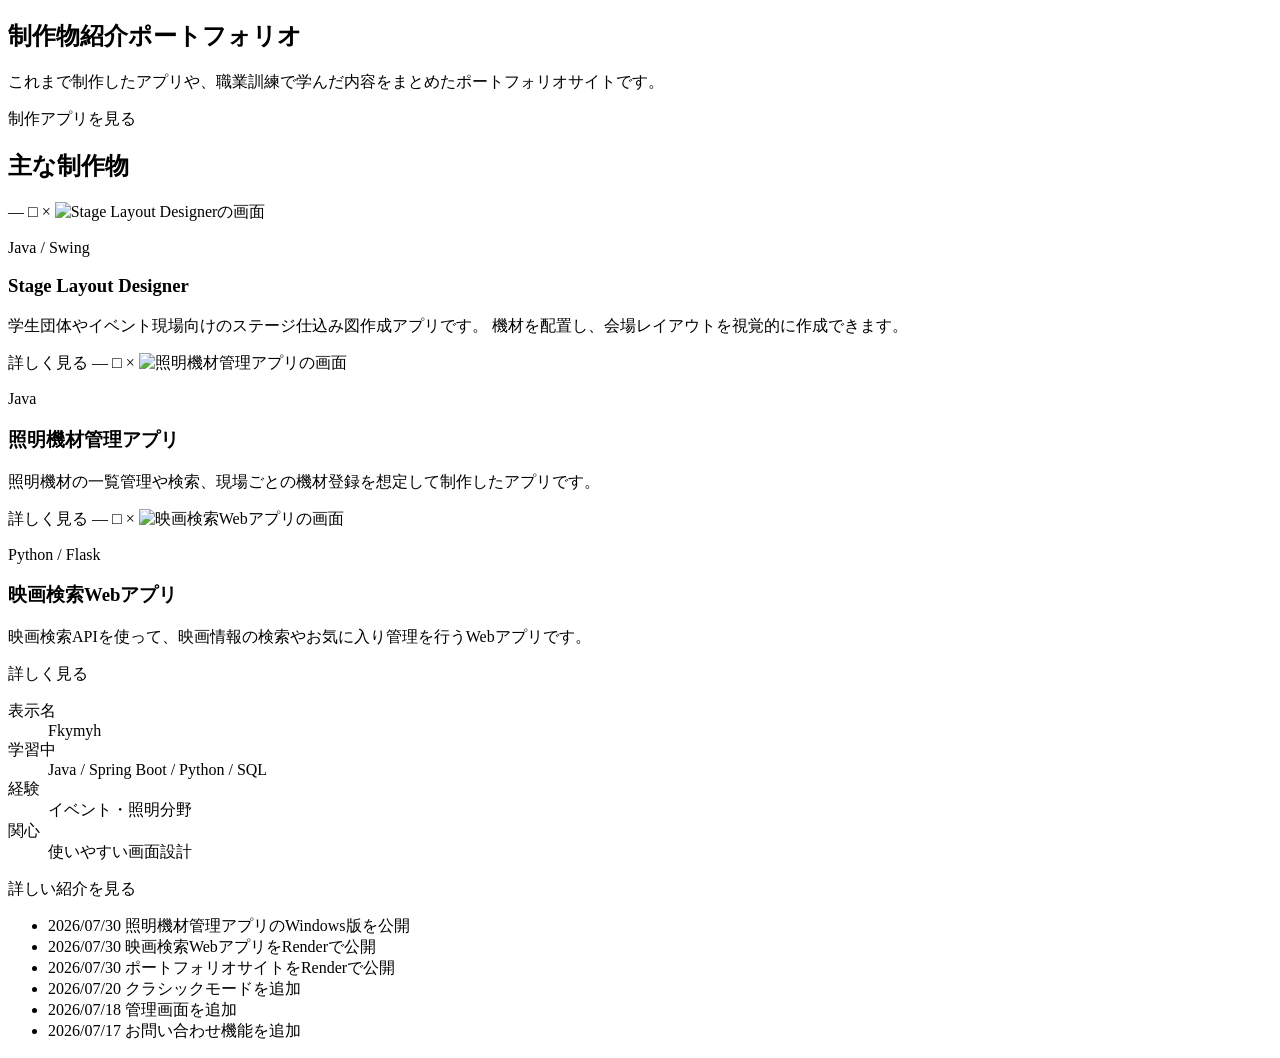
<file: src/main/resources/templates/index.html>
<!DOCTYPE html>
<html xmlns:th="http://www.thymeleaf.org" lang="ja">

<head>
	<meta charset="UTF-8">
	<title th:text="${pageTitle}">制作物紹介ポートフォリオ</title>
	<link rel="stylesheet" th:href="@{/css/style.css}">
	<meta name="viewport" content="width=device-width, initial-scale=1">
</head>

<body>

	<!-- 共通ヘッダー -->
	<header th:replace="~{fragments :: header}"></header>

	<main class="container home-page">

		<nav th:replace="~{fragments :: breadcrumb(${breadcrumbs})}"></nav>

		<!-- サイトの目的を最初に伝える導入エリア -->
		<section class="hero">
			<h1>制作物紹介ポートフォリオ</h1>
			<p>
				これまで制作したアプリや、職業訓練で学んだ内容をまとめたポートフォリオサイトです。
			</p>
			<a class="main-button" th:href="@{/apps}">
				制作アプリを見る
			</a>
		</section>

		<!-- 制作物と、クラシック時に表示する補助情報 -->
		<div class="classic-main-grid">

			<section class="works-section">
				<h2>主な制作物</h2>

				<div class="card-area">

					<a class="card card-link" data-window-title="Stage Layout Designer" th:href="@{/apps/stage-layout}">

						<span class="window-controls" aria-hidden="true">
							<span class="window-control minimize">—</span>
							<span class="window-control maximize">□</span>
							<span class="window-control close">×</span>
						</span>

						<img class="card-image" th:src="@{/images/stage-layout-1.png}" alt="Stage Layout Designerの画面">

						<p class="app-label">Java / Swing</p>
						<h3>Stage Layout Designer</h3>

						<p>
							学生団体やイベント現場向けのステージ仕込み図作成アプリです。
							機材を配置し、会場レイアウトを視覚的に作成できます。
						</p>

						<span class="card-button">詳しく見る</span>
					</a>

					<a class="card card-link" data-window-title="照明機材管理アプリ" th:href="@{/apps/lighting-management}">

						<span class="window-controls" aria-hidden="true">
							<span class="window-control minimize">—</span>
							<span class="window-control maximize">□</span>
							<span class="window-control close">×</span>
						</span>

						<img class="card-image" th:src="@{/images/lighting-management-1.png}" alt="照明機材管理アプリの画面">

						<p class="app-label">Java</p>
						<h3>照明機材管理アプリ</h3>

						<p>
							照明機材の一覧管理や検索、現場ごとの機材登録を想定して制作したアプリです。
						</p>

						<span class="card-button">詳しく見る</span>
					</a>

					<a class="card card-link" data-window-title="映画検索Webアプリ" th:href="@{/apps/movie-manager}">

						<span class="window-controls" aria-hidden="true">
							<span class="window-control minimize">—</span>
							<span class="window-control maximize">□</span>
							<span class="window-control close">×</span>
						</span>

						<img class="card-image" th:src="@{/images/movie-manager-1.png}" alt="映画検索Webアプリの画面">

						<p class="app-label">Python / Flask</p>
						<h3>映画検索Webアプリ</h3>

						<p>
							映画検索APIを使って、映画情報の検索やお気に入り管理を行うWebアプリです。
						</p>

						<span class="card-button">詳しく見る</span>
					</a>

				</div>
			</section>

			<aside class="classic-sidebar" aria-label="プロフィールと更新情報">

				<section class="classic-panel" data-panel-title="プロフィール">
					<dl class="classic-profile">
						<div>
							<dt>表示名</dt>
							<dd>Fkymyh</dd>
						</div>
						<div>
							<dt>学習中</dt>
							<dd>Java / Spring Boot / Python / SQL</dd>
						</div>
						<div>
							<dt>経験</dt>
							<dd>イベント・照明分野</dd>
						</div>
						<div>
							<dt>関心</dt>
							<dd>使いやすい画面設計</dd>
						</div>
					</dl>

					<a class="classic-panel-link" th:href="@{/about}">
						詳しい紹介を見る
					</a>
				</section>

				<section class="classic-panel" data-panel-title="更新情報">
					<ul class="classic-updates">

						<li>
							<time datetime="2026-07-30">
								2026/07/30
							</time>
							照明機材管理アプリのWindows版を公開
						</li>

						<li>
							<time datetime="2026-07-30">
								2026/07/30
							</time>
							映画検索WebアプリをRenderで公開
						</li>

						<li>
							<time datetime="2026-07-30">
								2026/07/30
							</time>
							ポートフォリオサイトをRenderで公開
						</li>

						<li>
							<time datetime="2026-07-20">
								2026/07/20
							</time>
							クラシックモードを追加
						</li>
						<li>
							<time datetime="2026-07-18">
								2026/07/18
							</time>
							管理画面を追加
						</li>
						<li>
							<time datetime="2026/07/17">
								2026/07/17
							</time>
							お問い合わせ機能を追加
						</li>
					</ul>
				</section>
			</aside>
		</div>


	</main>
	<footer th:replace="~{fragments :: footer}"></footer>
</body>

</html>
</file>
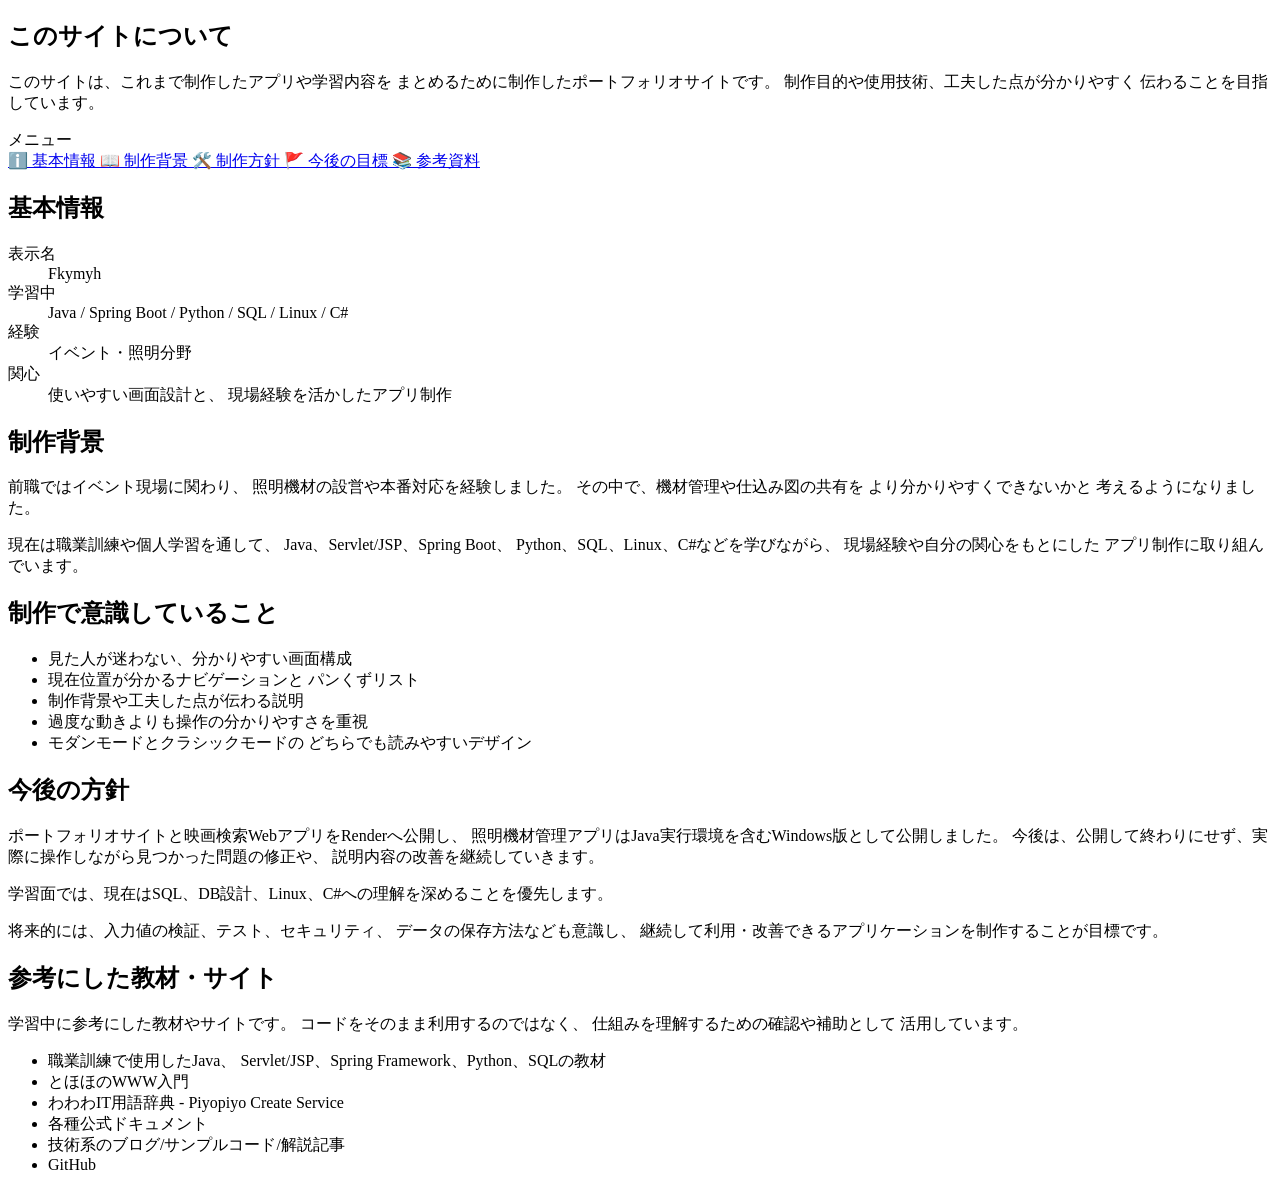
<file: src/main/resources/templates/about.html>
<!DOCTYPE html>
<html xmlns:th="http://www.thymeleaf.org" lang="ja">

<head>
	<meta charset="UTF-8">

	<title th:text="${pageTitle}">
		このサイトについて
	</title>

	<link rel="stylesheet" th:href="@{/css/style.css}">

	<meta name="viewport" content="width=device-width, initial-scale=1">
</head>

<body>

	<!-- サイトの制作背景と制作者の学習方針を紹介します。 -->
	<header th:replace="~{fragments :: header}"></header>

	<main class="container about-page">

		<nav th:replace="~{fragments :: breadcrumb(${breadcrumbs})}"></nav>

		<section class="page-heading about-heading">
			<h1>このサイトについて</h1>

			<p>
				このサイトは、これまで制作したアプリや学習内容を
				まとめるために制作したポートフォリオサイトです。
				制作目的や使用技術、工夫した点が分かりやすく
				伝わることを目指しています。
			</p>
		</section>

		<!-- ページ内メニューと説明本文の2カラム構成 -->
		<div class="about-layout">

			<aside class="about-menu" aria-label="このサイトについての目次">

				<div class="about-menu-title">
					メニュー
				</div>

				<nav class="about-menu-nav" aria-label="ページ内メニュー">

					<a href="#profile" class="active">
						<span aria-hidden="true">ℹ️</span>
						基本情報
					</a>

					<a href="#background">
						<span aria-hidden="true">📖</span>
						制作背景
					</a>

					<a href="#policy">
						<span aria-hidden="true">🛠️</span>
						制作方針
					</a>

					<a href="#future">
						<span aria-hidden="true">🚩</span>
						今後の目標
					</a>

					<a href="#references">
						<span aria-hidden="true">📚</span>
						参考資料
					</a>

				</nav>
			</aside>

			<div class="about-content">

				<section class="content-section" id="profile">

					<h2>基本情報</h2>

					<dl class="about-profile-list">
						<div>
							<dt>表示名</dt>
							<dd>Fkymyh</dd>
						</div>

						<div>
							<dt>学習中</dt>
							<dd>
								Java / Spring Boot / Python / SQL / Linux / C#
							</dd>
						</div>

						<div>
							<dt>経験</dt>
							<dd>
								イベント・照明分野
							</dd>
						</div>

						<div>
							<dt>関心</dt>
							<dd>
								使いやすい画面設計と、
								現場経験を活かしたアプリ制作
							</dd>
						</div>
					</dl>
				</section>

				<section class="content-section" id="background">

					<h2>制作背景</h2>

					<p>
						前職ではイベント現場に関わり、
						照明機材の設営や本番対応を経験しました。
						その中で、機材管理や仕込み図の共有を
						より分かりやすくできないかと
						考えるようになりました。
					</p>

					<p>
						現在は職業訓練や個人学習を通して、
						Java、Servlet/JSP、Spring Boot、
						Python、SQL、Linux、C#などを学びながら、
						現場経験や自分の関心をもとにした
						アプリ制作に取り組んでいます。
					</p>
				</section>

				<section class="content-section" id="policy">

					<h2>制作で意識していること</h2>

					<ul>
						<li>
							見た人が迷わない、分かりやすい画面構成
						</li>
						<li>
							現在位置が分かるナビゲーションと
							パンくずリスト
						</li>
						<li>
							制作背景や工夫した点が伝わる説明
						</li>
						<li>
							過度な動きよりも操作の分かりやすさを重視
						</li>
						<li>
							モダンモードとクラシックモードの
							どちらでも読みやすいデザイン
						</li>
					</ul>
				</section>

				<section class="content-section" id="future">

					<h2>今後の方針</h2>

					<p>
						ポートフォリオサイトと映画検索WebアプリをRenderへ公開し、
						照明機材管理アプリはJava実行環境を含むWindows版として公開しました。
						今後は、公開して終わりにせず、実際に操作しながら見つかった問題の修正や、
						説明内容の改善を継続していきます。
					</p>

					<p>
						学習面では、現在はSQL、DB設計、Linux、C#への理解を深めることを優先します。
					</p>

					<p>
						将来的には、入力値の検証、テスト、セキュリティ、
						データの保存方法なども意識し、
						継続して利用・改善できるアプリケーションを制作することが目標です。
					</p>
				</section>

				<section class="content-section" id="references">

					<h2>参考にした教材・サイト</h2>

					<p>
						学習中に参考にした教材やサイトです。
						コードをそのまま利用するのではなく、
						仕組みを理解するための確認や補助として
						活用しています。
					</p>

					<ul>
						<li>
							職業訓練で使用したJava、
							Servlet/JSP、Spring Framework、Python、SQLの教材
						</li>
						<li>とほほのWWW入門</li>
						<li>わわわIT用語辞典 - Piyopiyo Create Service</li>
						<li>各種公式ドキュメント</li>
						<li>技術系のブログ/サンプルコード/解説記事</li>
						<li>GitHub</li>
					</ul>
				</section>

			</div>

		</div>

	</main>

	<footer th:replace="~{fragments :: footer}"></footer>

</body>

</html>
</file>
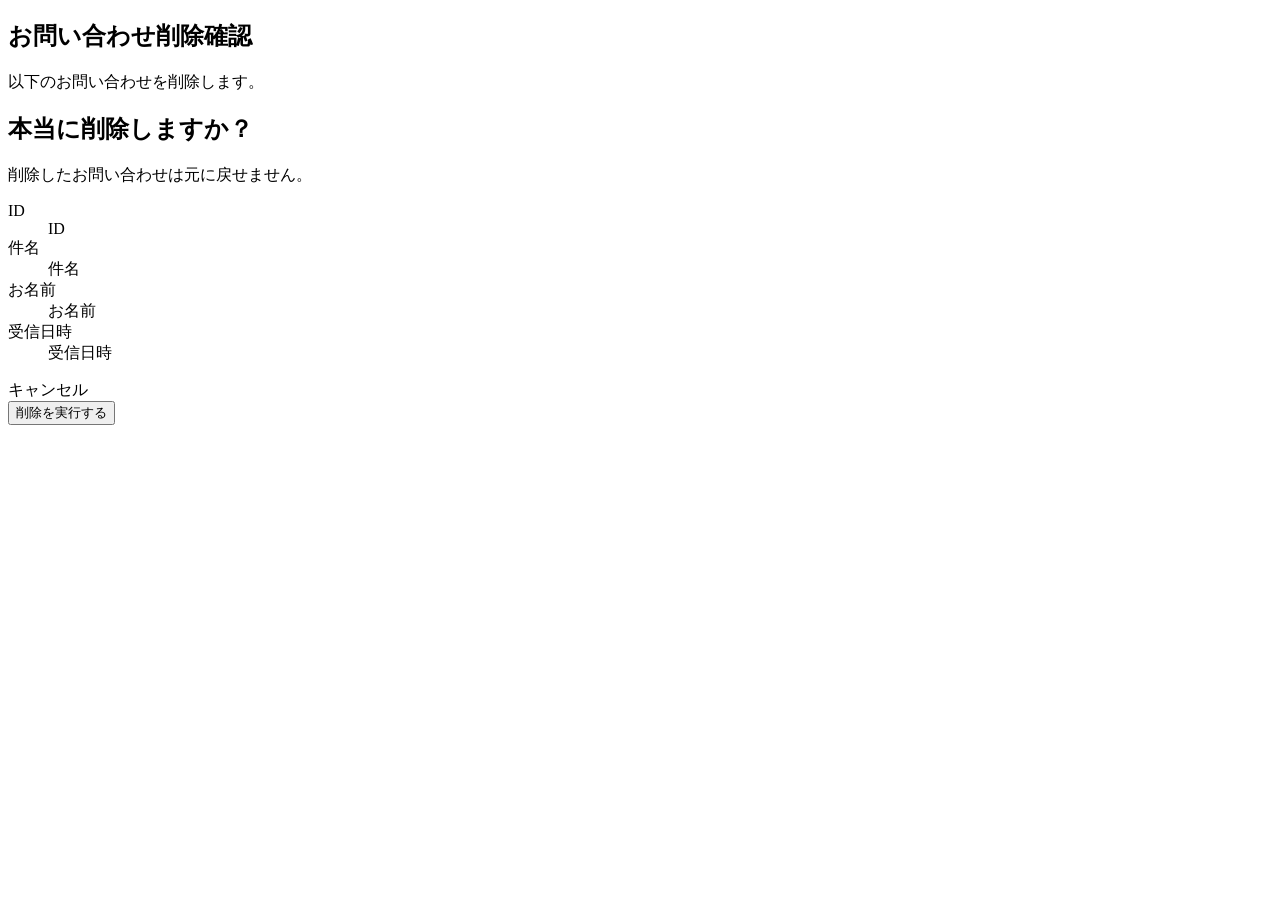
<file: src/main/resources/templates/admin-message-delete.html>
<!DOCTYPE html>
<html xmlns:th="http://www.thymeleaf.org" lang="ja">

<head>
	<meta charset="UTF-8">
	<meta name="viewport"
		  content="width=device-width, initial-scale=1">

	<title th:text="${pageTitle}">
		お問い合わせ削除確認
	</title>

	<link rel="stylesheet"
		  th:href="@{/css/style.css}">
</head>

<body>

	<!-- 誤操作を防ぐため、削除対象を確認してからPOSTで削除します。 -->
	<header th:replace="~{fragments :: header}"></header>

	<main class="container">

		<section class="page-heading">
			<h1>お問い合わせ削除確認</h1>
			<p>
				以下のお問い合わせを削除します。
			</p>
		</section>

		<section class="content-section delete-confirmation">

			<div class="warning-box">
				<h2>本当に削除しますか？</h2>
				<p>
					削除したお問い合わせは元に戻せません。
				</p>
			</div>

			<dl class="message-detail-list">
				<div>
					<dt>ID</dt>
					<dd th:text="${contactMessage.id}">
						ID
					</dd>
				</div>

				<div>
					<dt>件名</dt>
					<dd th:text="${contactMessage.subject}">
						件名
					</dd>
				</div>

				<div>
					<dt>お名前</dt>
					<dd th:text="${contactMessage.name}">
						お名前
					</dd>
				</div>

				<div>
					<dt>受信日時</dt>
					<dd th:text="${contactMessage.createdAt}">
						受信日時
					</dd>
				</div>
			</dl>

			<div class="message-actions">
				<a class="sub-button"
				   th:href="@{/admin/messages/{id}(
					   id=${contactMessage.id}
				   )}">
					キャンセル
				</a>

				<form th:action="@{/admin/messages/{id}/delete(
						  id=${contactMessage.id}
					  )}"
					  method="post">

					<button class="danger-button"
							type="submit">
						削除を実行する
					</button>
				</form>
			</div>

		</section>

	</main>

	<footer th:replace="~{fragments :: footer}"></footer>

</body>
</html>
</file>
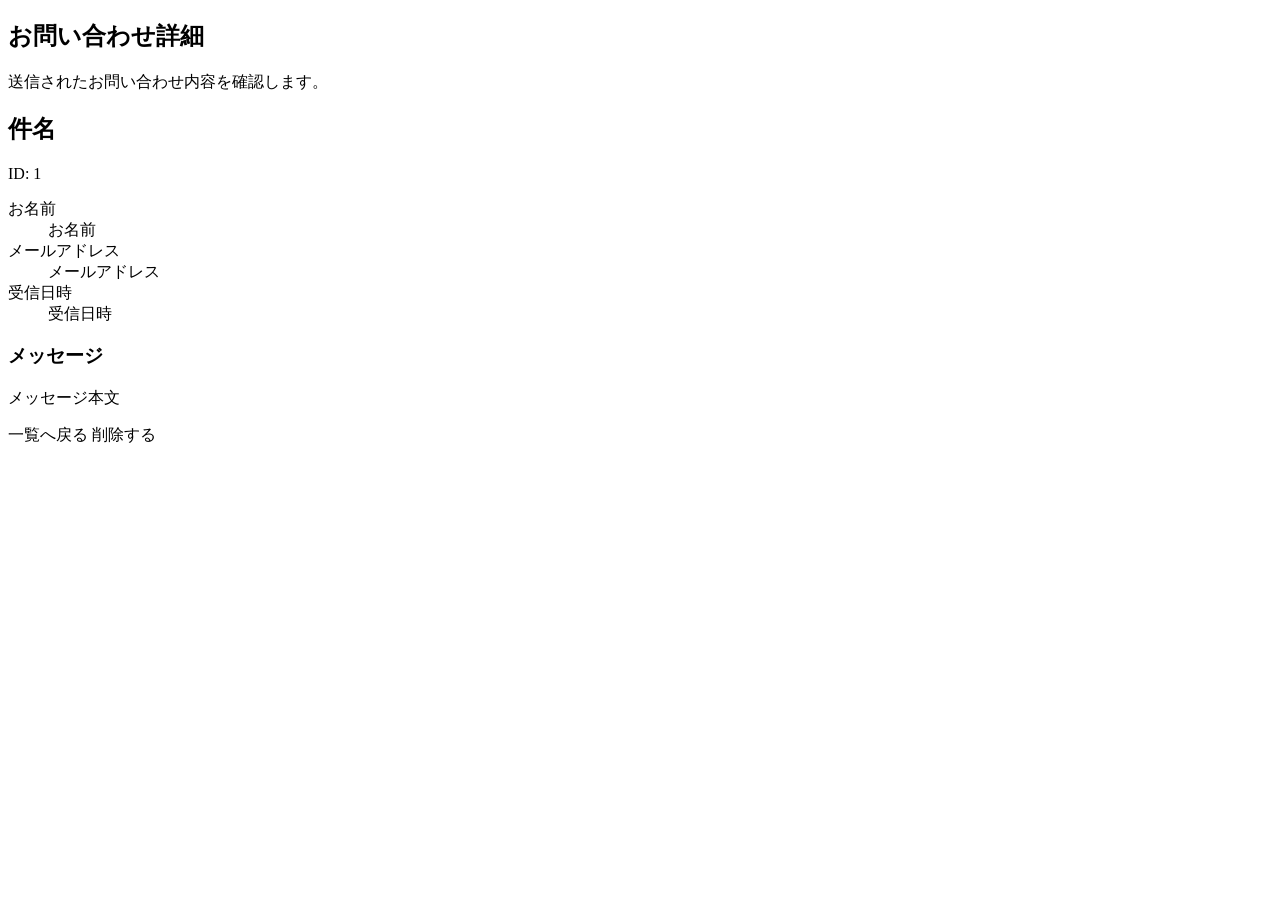
<file: src/main/resources/templates/admin-message-detail.html>
<!DOCTYPE html>
<html xmlns:th="http://www.thymeleaf.org" lang="ja">

<head>
	<meta charset="UTF-8">
	<meta name="viewport" content="width=device-width, initial-scale=1">

	<title th:text="${pageTitle}">
		お問い合わせ詳細
	</title>

	<link rel="stylesheet" th:href="@{/css/style.css}">
</head>

<body>

	<!-- 一覧で選択したお問い合わせの全文を表示します。 -->
	<header th:replace="~{fragments :: header}"></header>

	<main class="container">

		<section class="page-heading">
			<h1>お問い合わせ詳細</h1>
			<p>
				送信されたお問い合わせ内容を確認します。
			</p>
		</section>

		<section class="content-section">

			<div class="detail-heading">
				<h2 th:text="${contactMessage.subject}">
					件名
				</h2>

				<span class="message-id">
					ID:
					<span th:text="${contactMessage.id}">
						1
					</span>
				</span>
			</div>

			<dl class="message-detail-list">
				<div>
					<dt>お名前</dt>
					<dd th:text="${contactMessage.name}">
						お名前
					</dd>
				</div>

				<div>
					<dt>メールアドレス</dt>
					<dd>
						<a th:href="'mailto:' + ${contactMessage.email}" th:text="${contactMessage.email}">
							メールアドレス
						</a>
					</dd>
				</div>

				<div>
					<dt>受信日時</dt>
					<dd th:text="${contactMessage.createdAt}">
						受信日時
					</dd>
				</div>
			</dl>

			<div class="message-full-text">
				<h3>メッセージ</h3>

				<p th:text="${contactMessage.message}">
					メッセージ本文
				</p>
			</div>

			<div class="message-actions">
				<a class="main-button" th:href="@{/admin/messages}">
					一覧へ戻る
				</a>

				<a class="danger-button" th:href="@{/admin/messages/{id}/delete(
				id=${contactMessage.id}
				)}">
					削除する
				</a>
			</div>
		</section>
	</main>

	<footer th:replace="~{fragments :: footer}"></footer>

</body>

</html>
</file>
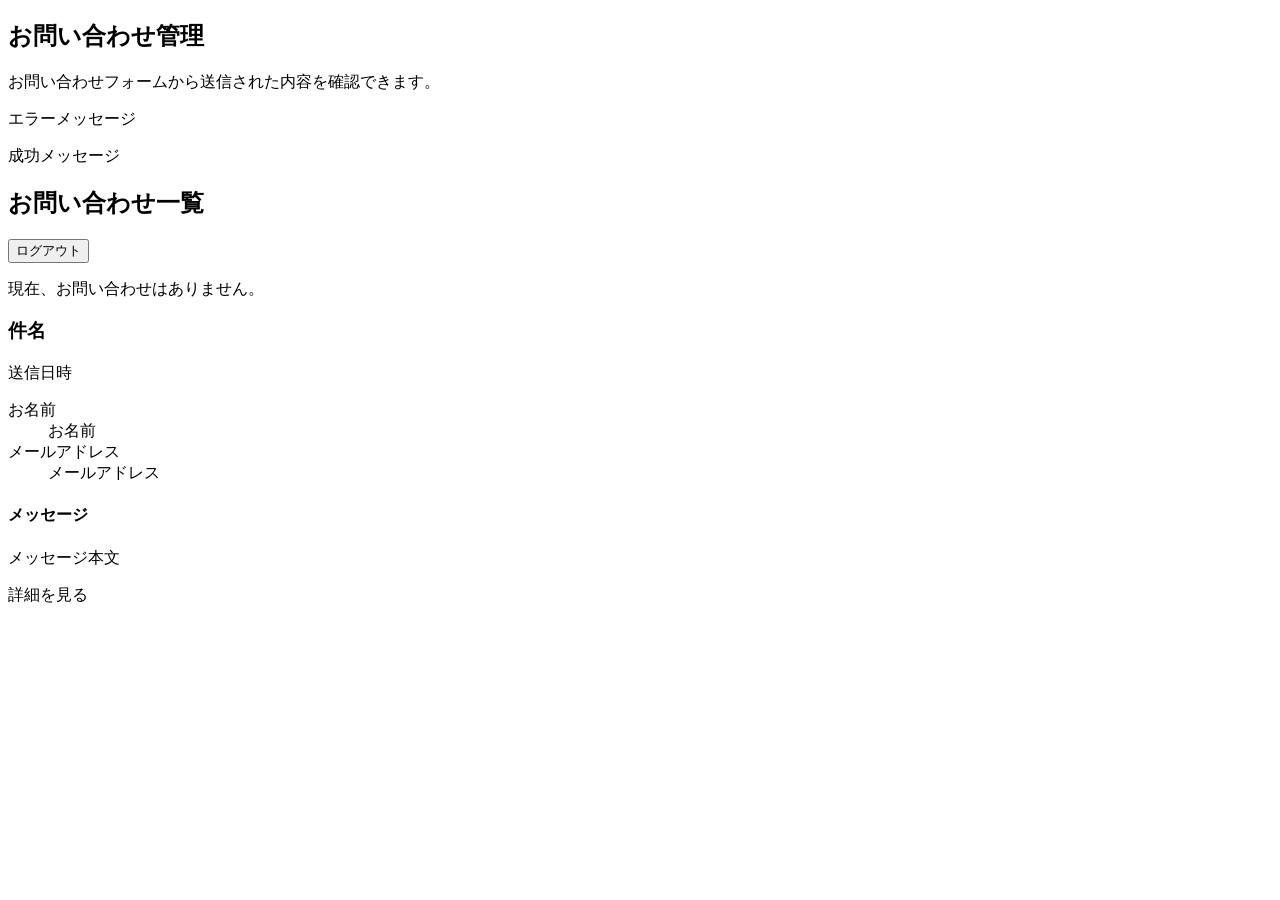
<file: src/main/resources/templates/admin-messages.html>
<!DOCTYPE html>
<html xmlns:th="http://www.thymeleaf.org" lang="ja">

<head>
	<meta charset="UTF-8">
	<meta name="viewport" content="width=device-width, initial-scale=1">
	<title th:text="${pageTitle}">お問い合わせ管理</title>
	<link rel="stylesheet" th:href="@{/css/style.css}">
</head>

<body>

	<!-- 認証済み管理者だけが閲覧できるお問い合わせ一覧です。 -->
	<header th:replace="~{fragments :: header}"></header>

	<main class="container">

		<section class="page-heading">
			<h1>お問い合わせ管理</h1>
			<p>
				お問い合わせフォームから送信された内容を確認できます。
			</p>
		</section>

		<p class="admin-alert" th:if="${errorMessage != null}" th:text="${errorMessage}">
			エラーメッセージ
		</p>
		
		<p class="admin-success" th:if="${successMessage != null}" th:text="${successMessage}">
			成功メッセージ
		</p>

		<!-- DBから受け取ったお問い合わせを新しい順に表示します。 -->
		<section class="content-section">

			<div class="admin-heading">
				<h2>お問い合わせ一覧</h2>

				<form th:action="@{/logout}" method="post">
					<button class="sub-button logout-button" type="submit">
						ログアウト
					</button>
				</form>
			</div>

			<p th:if="${#lists.isEmpty(contactMessages)}" class="empty-message">
				現在、お問い合わせはありません。
			</p>

			<div class="message-list" th:unless="${#lists.isEmpty(contactMessages)}">

				<article class="message-card" th:each="item : ${contactMessages}">

					<div class="message-card-header">
						<h3 th:text="${item.subject}">
							件名
						</h3>

						<time th:text="${item.createdAt}">
							送信日時
						</time>
					</div>

					<dl class="message-details">
						<div>
							<dt>お名前</dt>
							<dd th:text="${item.name}">
								お名前
							</dd>
						</div>

						<div>
							<dt>メールアドレス</dt>
							<dd th:text="${item.email}">
								メールアドレス
							</dd>
						</div>
					</dl>

					<div class="message-body">
						<h4>メッセージ</h4>

						<p th:text="${#strings.abbreviate(
								item.message,
								100
							)}">
							メッセージ本文
						</p>
					</div>

					<div class="message-actions">
						<a class="main-button" th:href="@{/admin/messages/{id}(
							   id=${item.id}
						   )}">
							詳細を見る
						</a>
					</div>

				</article>

			</div>

		</section>

	</main>

	<footer th:replace="~{fragments :: footer}"></footer>

</body>

</html>
</file>
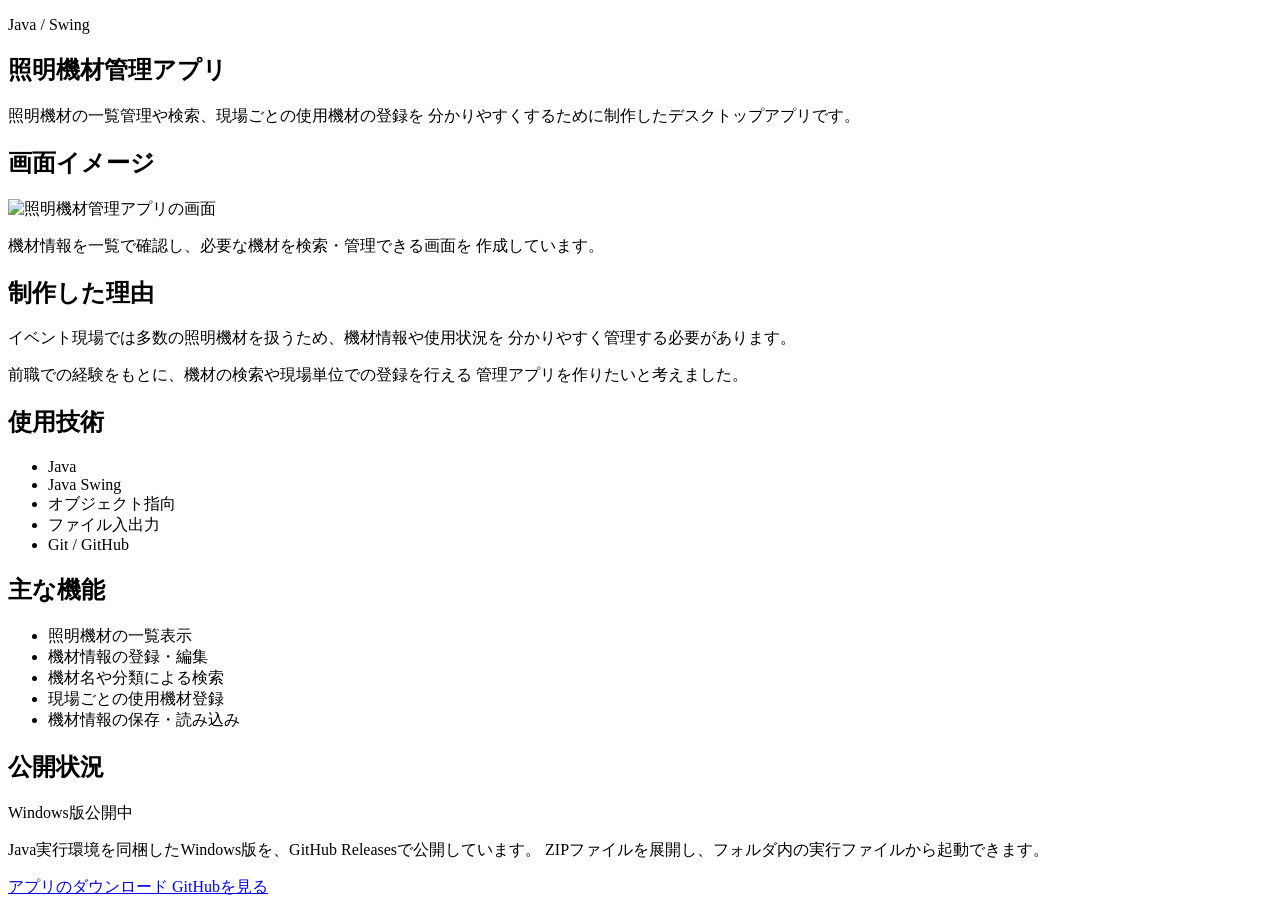
<file: src/main/resources/templates/app-lighting-management.html>
<!DOCTYPE html>
<html xmlns:th="http://www.thymeleaf.org" lang="ja">

<head>
	<meta charset="UTF-8">
	<meta name="viewport" content="width=device-width, initial-scale=1">
	<title th:text="${pageTitle}">
		照明機材管理アプリ
	</title>
	<link rel="stylesheet" th:href="@{/css/style.css}">
</head>

<body>

	<!-- 照明機材管理アプリの背景、機能、技術、公開状況を紹介します。 -->
	<header th:replace="~{fragments :: header}"></header>

	<main class="container detail-page">

		<nav th:replace="~{fragments :: breadcrumb(${breadcrumbs})}"></nav>

		<section class="page-heading detail-app-heading">
			<p class="app-label">Java / Swing</p>
			<h1>照明機材管理アプリ</h1>
			<p>
				照明機材の一覧管理や検索、現場ごとの使用機材の登録を
				分かりやすくするために制作したデスクトップアプリです。
			</p>
		</section>

		<!-- スクリーンショットと制作概要 -->
		<div class="detail-overview-grid">

			<section class="content-section detail-screen-section">
				<h2>画面イメージ</h2>

				<img class="detail-image" th:src="@{/images/lighting-management-1.png}" alt="照明機材管理アプリの画面">

				<p>
					機材情報を一覧で確認し、必要な機材を検索・管理できる画面を
					作成しています。
				</p>
			</section>

			<div class="detail-summary-column">

				<section class="content-section">
					<h2>制作した理由</h2>
					<p>
						イベント現場では多数の照明機材を扱うため、機材情報や使用状況を
						分かりやすく管理する必要があります。
					</p>
					<p>
						前職での経験をもとに、機材の検索や現場単位での登録を行える
						管理アプリを作りたいと考えました。
					</p>
				</section>



				<section class="content-section">
					<h2>使用技術</h2>
					<ul>
						<li>Java</li>
						<li>Java Swing</li>
						<li>オブジェクト指向</li>
						<li>ファイル入出力</li>
						<li>Git / GitHub</li>
					</ul>
				</section>
			</div>
		</div>
		<!-- 主な機能とGitHubへの導線 -->
		<div class="detail-info-grid">
			<section class="content-section">
				<h2>主な機能</h2>
				<ul>
					<li>照明機材の一覧表示</li>
					<li>機材情報の登録・編集</li>
					<li>機材名や分類による検索</li>
					<li>現場ごとの使用機材登録</li>
					<li>機材情報の保存・読み込み</li>
				</ul>
			</section>

			<section class="content-section">
				<h2>公開状況</h2>
				<p class="status-badge">Windows版公開中</p>
				<p>
					Java実行環境を同梱したWindows版を、GitHub Releasesで公開しています。
					ZIPファイルを展開し、フォルダ内の実行ファイルから起動できます。
				</p>

				<a class="sub-button" href="https://github.com/Fkymyh/LightingManagementGUI/releases/latest"
					target="_blank" rel="noopener noreferrer">
					アプリのダウンロード
				</a>

				<a class="main-button" href="https://github.com/Fkymyh/LightingManagementGUI" target="_blank"
					rel="noopener noreferrer">
					GitHubを見る
				</a>

			</section>
		</div>

	</main>

	<footer th:replace="~{fragments :: footer}"></footer>

</body>

</html>
</file>
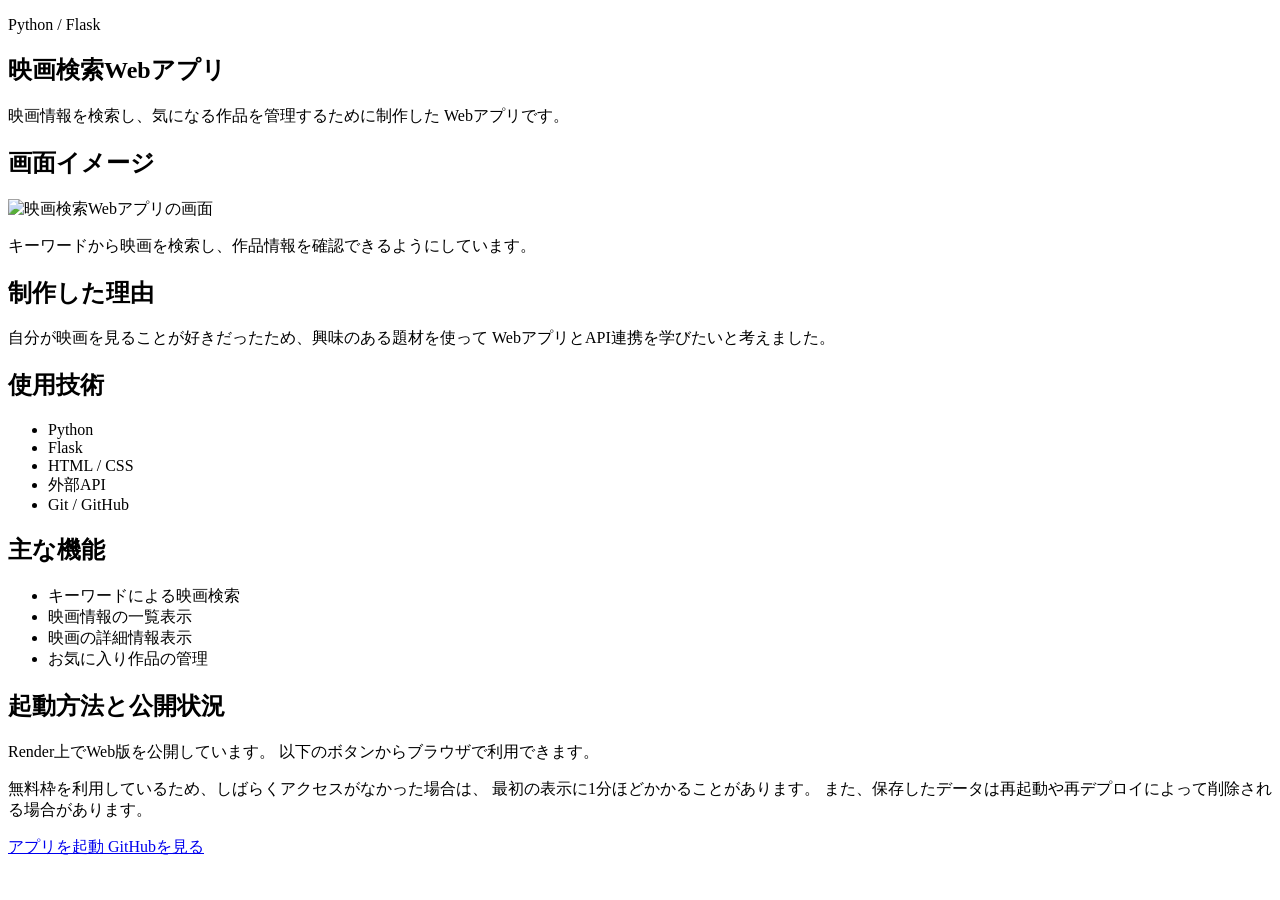
<file: src/main/resources/templates/app-movie-manager.html>
<!DOCTYPE html>
<html xmlns:th="http://www.thymeleaf.org" lang="ja">

<head>
	<meta charset="UTF-8">
	<meta name="viewport" content="width=device-width, initial-scale=1">
	<title th:text="${pageTitle}">
		映画検索Webアプリ
	</title>
	<link rel="stylesheet" th:href="@{/css/style.css}">
</head>

<body>

	<!-- 映画検索Webアプリの背景、機能、技術、起動方法を紹介します。 -->
	<header th:replace="~{fragments :: header}"></header>

	<main class="container detail-page">

		<nav th:replace="~{fragments :: breadcrumb(${breadcrumbs})}"></nav>

		<section class="page-heading detail-app-heading">
			<p class="app-label">Python / Flask</p>
			<h1>映画検索Webアプリ</h1>
			<p>
				映画情報を検索し、気になる作品を管理するために制作した
				Webアプリです。
			</p>
		</section>

		<!-- スクリーンショットと制作概要 -->
		<div class="detail-overview-grid">

			<section class="content-section detail-screen-section">
				<h2>画面イメージ</h2>

				<img class="detail-image" th:src="@{/images/movie-manager-1.png}" alt="映画検索Webアプリの画面">

				<p>
					キーワードから映画を検索し、作品情報を確認できるようにしています。
				</p>
			</section>

			<div class="detail-summary-column">

				<section class="content-section">
					<h2>制作した理由</h2>
					<p>
						自分が映画を見ることが好きだったため、興味のある題材を使って
						WebアプリとAPI連携を学びたいと考えました。
					</p>
				</section>



				<section class="content-section">
					<h2>使用技術</h2>
					<ul>
						<li>Python</li>
						<li>Flask</li>
						<li>HTML / CSS</li>
						<li>外部API</li>
						<li>Git / GitHub</li>
					</ul>
				</section>

			</div>
		</div>

		<!-- 主な機能とGitHubへの導線 -->
		<div class="detail-info-grid">

			<section class="content-section">
				<h2>主な機能</h2>
				<ul>
					<li>キーワードによる映画検索</li>
					<li>映画情報の一覧表示</li>
					<li>映画の詳細情報表示</li>
					<li>お気に入り作品の管理</li>
				</ul>
			</section>

			<section class="content-section">
				<h2>起動方法と公開状況</h2>
				<p>
					Render上でWeb版を公開しています。
					以下のボタンからブラウザで利用できます。
				</p>

				<p>
					無料枠を利用しているため、しばらくアクセスがなかった場合は、
					最初の表示に1分ほどかかることがあります。
					また、保存したデータは再起動や再デプロイによって削除される場合があります。
				</p>

				<a class="main-button" href="https://movie-manager-kv0u.onrender.com/" target="_blank" rel="noopener noreferrer">
					アプリを起動
				</a>

				<a class="main-button" href="https://github.com/Fkymyh/movie-manager" target="_blank"
					rel="noopener noreferrer">
					GitHubを見る
				</a>
			</section>

		</div>

	</main>

	<footer th:replace="~{fragments :: footer}"></footer>

</body>

</html>
</file>
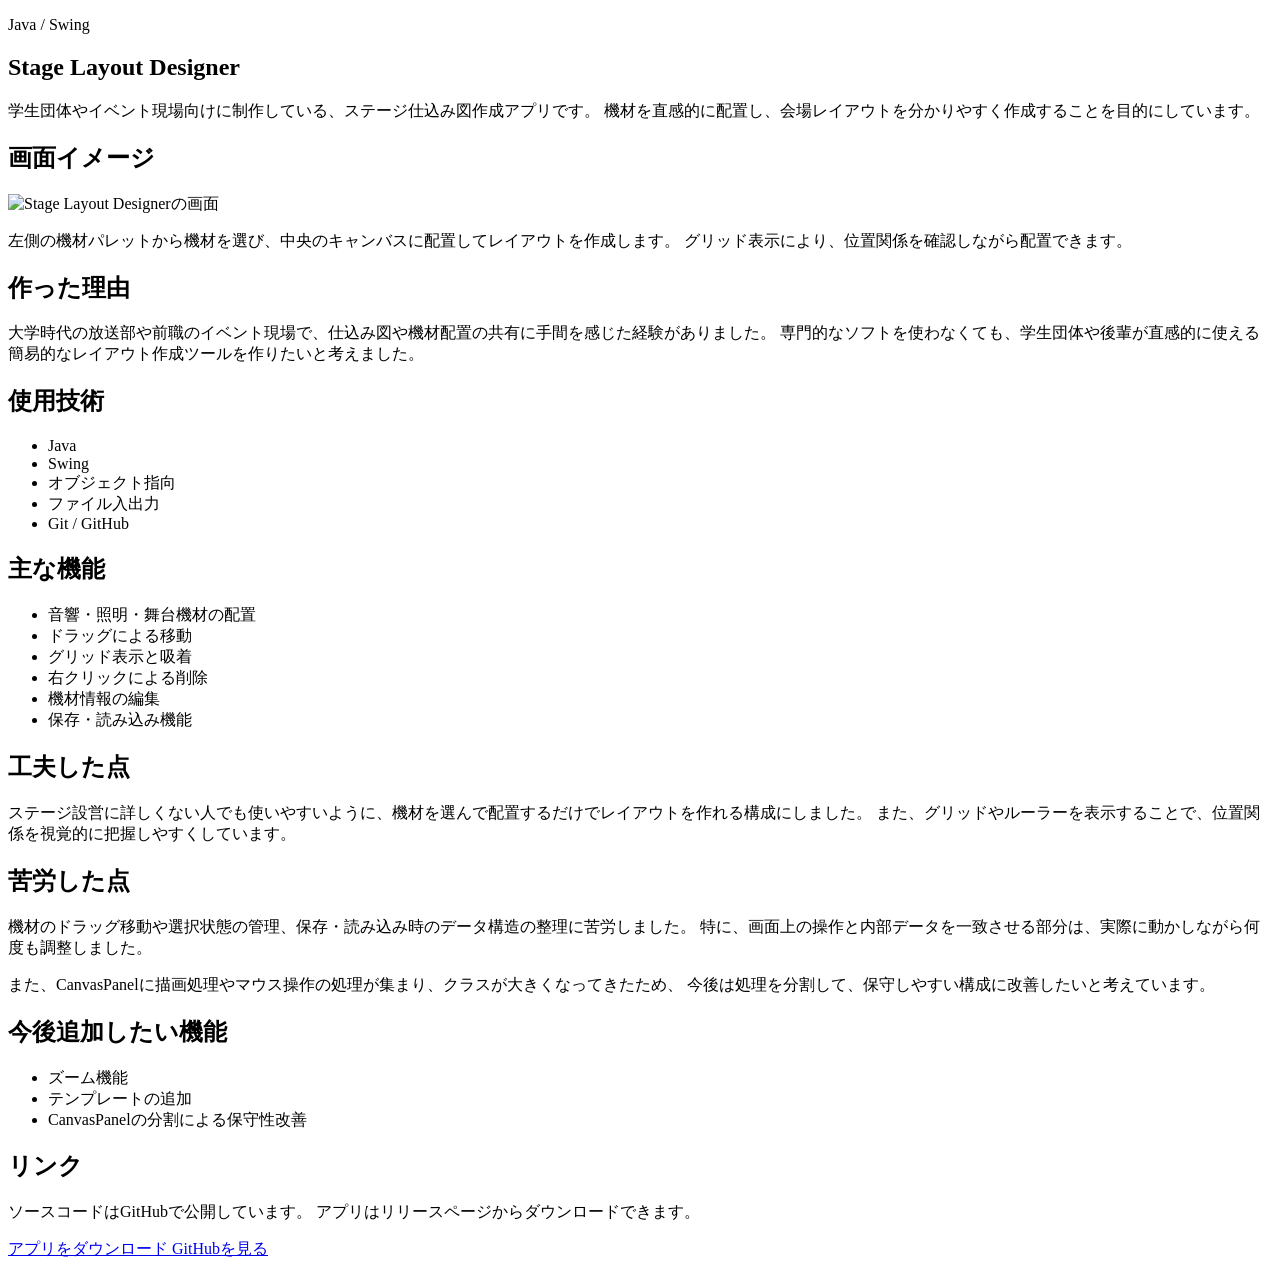
<file: src/main/resources/templates/app-stage-layout.html>
<!DOCTYPE html>
<html xmlns:th="http://www.thymeleaf.org" lang="ja">

<head>
	<meta charset="UTF-8">
	<title th:text="${pageTitle}">Stage Layout Designer</title>
	<link rel="stylesheet" th:href="@{/css/style.css}">
	<meta name="viewport" content="width=device-width, initial-scale=1">
</head>

<body>

	<!-- Stage Layout Designerの背景、機能、技術、公開先を紹介します。 -->
	<header th:replace="~{fragments :: header}"></header>

	<main class="container detail-page">

		<nav th:replace="~{fragments :: breadcrumb(${breadcrumbs})}"></nav>

		<section class="page-heading detail-app-heading">
			<p class="app-label">Java / Swing</p>
			<h1>Stage Layout Designer</h1>
			<p>
				学生団体やイベント現場向けに制作している、ステージ仕込み図作成アプリです。
				機材を直感的に配置し、会場レイアウトを分かりやすく作成することを目的にしています。
			</p>
		</section>

		<!-- スクリーンショットと概要を並べる上段 -->
		<div class="detail-overview-grid">

			<section class="content-section detail-screen-section">
				<h2>画面イメージ</h2>
				<img class="detail-image" th:src="@{/images/stage-layout-1.png}" alt="Stage Layout Designerの画面">
				<p>
					左側の機材パレットから機材を選び、中央のキャンバスに配置してレイアウトを作成します。
					グリッド表示により、位置関係を確認しながら配置できます。
				</p>
			</section>

			<div class="detail-summary-column">

				<section class="content-section">
					<h2>作った理由</h2>
					<p>
						大学時代の放送部や前職のイベント現場で、仕込み図や機材配置の共有に手間を感じた経験がありました。
						専門的なソフトを使わなくても、学生団体や後輩が直感的に使える簡易的なレイアウト作成ツールを作りたいと考えました。
					</p>
				</section>



				<section class="content-section">
					<h2>使用技術</h2>
					<ul>
						<li>Java</li>
						<li>Swing</li>
						<li>オブジェクト指向</li>
						<li>ファイル入出力</li>
						<li>Git / GitHub</li>
					</ul>
				</section>

			</div>
		</div>



		<!-- 機能、工夫、課題、今後の予定をまとめる下段 -->
		<div class="detail-info-grid">

			<section class="content-section">
				<h2>主な機能</h2>
				<ul>
					<li>音響・照明・舞台機材の配置</li>
					<li>ドラッグによる移動</li>
					<li>グリッド表示と吸着</li>
					<li>右クリックによる削除</li>
					<li>機材情報の編集</li>
					<li>保存・読み込み機能</li>
				</ul>
			</section>

			<section class="content-section">
				<h2>工夫した点</h2>
				<p>
					ステージ設営に詳しくない人でも使いやすいように、機材を選んで配置するだけでレイアウトを作れる構成にしました。
					また、グリッドやルーラーを表示することで、位置関係を視覚的に把握しやすくしています。
				</p>
			</section>

			<section class="content-section">
				<h2>苦労した点</h2>
				<p>
					機材のドラッグ移動や選択状態の管理、保存・読み込み時のデータ構造の整理に苦労しました。
					特に、画面上の操作と内部データを一致させる部分は、実際に動かしながら何度も調整しました。
				</p>
				<p>
					また、CanvasPanelに描画処理やマウス操作の処理が集まり、クラスが大きくなってきたため、
					今後は処理を分割して、保守しやすい構成に改善したいと考えています。
				</p>
			</section>

			<section class="content-section">
				<h2>今後追加したい機能</h2>
				<ul>
					<li>ズーム機能</li>
					<li>テンプレートの追加</li>
					<li>CanvasPanelの分割による保守性改善</li>
				</ul>
			</section>

			<section class="content-section detail-links">
				<h2>リンク</h2>
				<p>
					ソースコードはGitHubで公開しています。
					アプリはリリースページからダウンロードできます。
				</p>


				<a class="sub-button" href="https://github.com/Fkymyh/StageLayout-Designer/releases/latest"
					target="_blank" rel="noopener noreferrer">
					アプリをダウンロード
				</a>
				<a class="main-button" href="https://github.com/Fkymyh/StageLayout-Designer" target="_blank"
					rel="noopener noreferrer">
					GitHubを見る
				</a>

			</section>
	</main>
	<footer th:replace="~{fragments :: footer}"></footer>
</body>

</html>
</file>
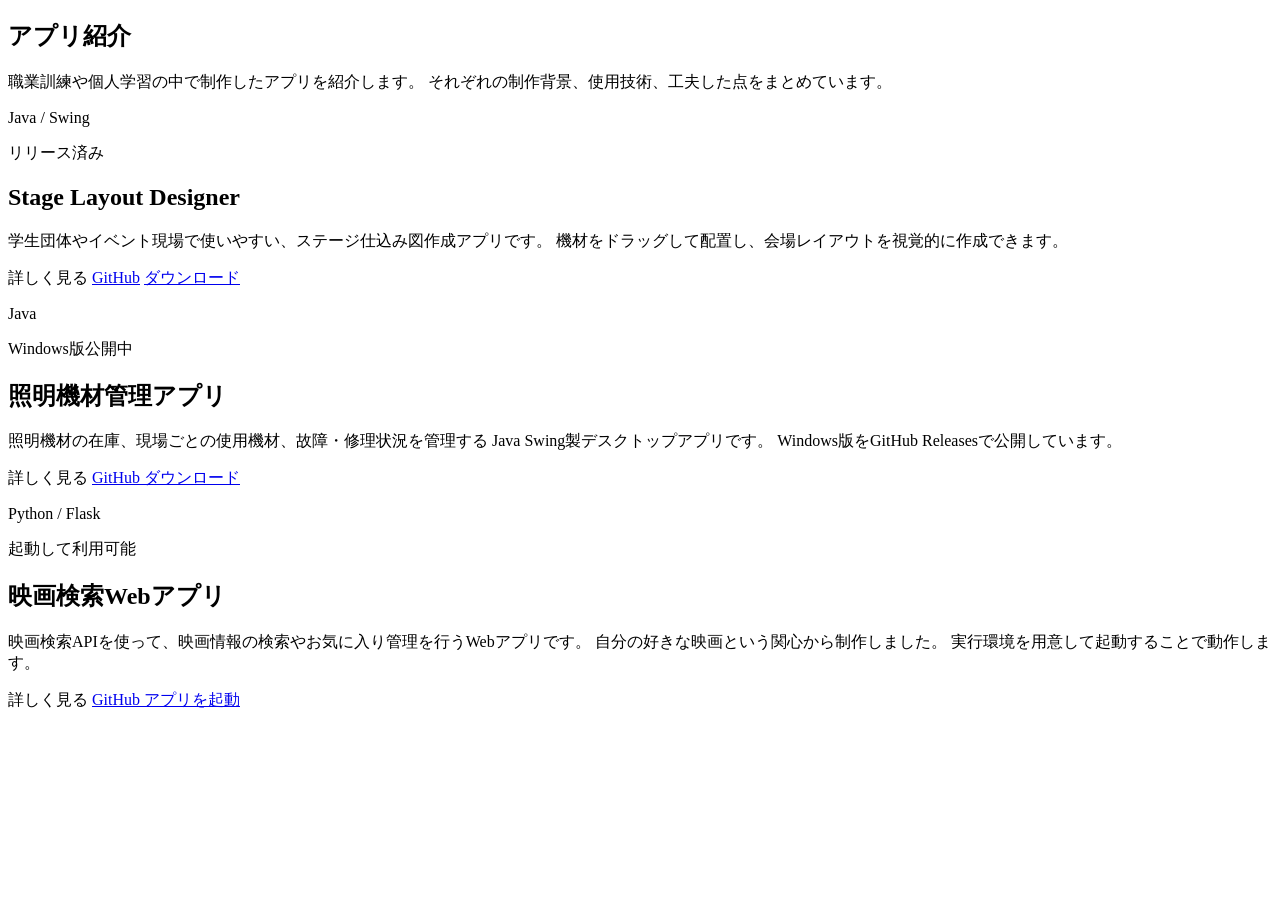
<file: src/main/resources/templates/apps.html>
<!DOCTYPE html>
<html xmlns:th="http://www.thymeleaf.org" lang="ja">

<head>
	<meta charset="UTF-8">
	<meta name="viewport" content="width=device-width, initial-scale=1">
	<title th:text="${pageTitle}">アプリ紹介</title>
	<link rel="stylesheet" th:href="@{/css/style.css}">
</head>

<body>

	<!-- 制作物の概要と公開状況を一覧で表示します。 -->
	<header th:replace="~{fragments :: header}"></header>

	<main class="container">

		<nav th:replace="~{fragments :: breadcrumb(${breadcrumbs})}"></nav>

		<section class="page-heading">
			<h1>アプリ紹介</h1>
			<p>
				職業訓練や個人学習の中で制作したアプリを紹介します。
				それぞれの制作背景、使用技術、工夫した点をまとめています。
			</p>
		</section>

		<!-- 各アプリの詳細ページ・GitHub・配布ページへの導線 -->
		<section class="app-list">

			<div class="app-card" id="stage-layout">
				<div class="app-card-text">
					<p class="app-label">Java / Swing</p>
					<p class="status-badge">リリース済み</p>
					<h2>Stage Layout Designer</h2>
					<p>
						学生団体やイベント現場で使いやすい、ステージ仕込み図作成アプリです。
						機材をドラッグして配置し、会場レイアウトを視覚的に作成できます。
					</p>
					<a class="main-button" th:href="@{/apps/stage-layout}">詳しく見る</a>
					<a class="sub-button" href="https://github.com/Fkymyh/StageLayout-Designer" target="_blank"
						rel="noopener noreferrer">GitHub</a>
					<a class="sub-button" href="https://github.com/Fkymyh/StageLayout-Designer/releases/latest"
						target="_blank" rel="noopener noreferrer">ダウンロード</a>
				</div>
			</div>

			<div class="app-card" id="lighting-management">
				<div class="app-card-text">
					<p class="app-label">Java</p>
					<p class="status-badge">Windows版公開中</p>
					<h2>照明機材管理アプリ</h2>
					<p>
						照明機材の在庫、現場ごとの使用機材、故障・修理状況を管理する
						Java Swing製デスクトップアプリです。
						Windows版をGitHub Releasesで公開しています。
					</p>
					<a class="main-button" th:href="@{/apps/lighting-management}">
						詳しく見る
					</a>
					<a class="sub-button" href="https://github.com/Fkymyh/LightingManagementGUI" target="_blank"
						rel="noopener noreferrer">
						GitHub
					</a>
					<a class="sub-button" href="https://github.com/Fkymyh/LightingManagementGUI/releases/latest"
						target="_blank" rel="noopener noreferrer">
						ダウンロード
					</a>
				</div>
			</div>

			<div class="app-card" id="movie-manager">
				<div class="app-card-text">
					<p class="app-label">Python / Flask</p>
					<p class="status-badge status-progress">起動して利用可能</p>
					<h2>映画検索Webアプリ</h2>
					<p>
						映画検索APIを使って、映画情報の検索やお気に入り管理を行うWebアプリです。
						自分の好きな映画という関心から制作しました。
						実行環境を用意して起動することで動作します。
					</p>
					<a class="main-button" th:href="@{/apps/movie-manager}">
						詳しく見る
					</a>

					<a class="sub-button" href="https://github.com/Fkymyh/movie-manager" target="_blank"
						rel="noopener noreferrer">
						GitHub
					</a>
					<a class="sub-button" href="https://movie-manager-kv0u.onrender.com/" target="_blank"
						rel="noopener noreferrer">
						アプリを起動
					</a>
				</div>
			</div>


		</section>

	</main>
	<footer th:replace="~{fragments :: footer}"></footer>
</body>

</html>
</file>
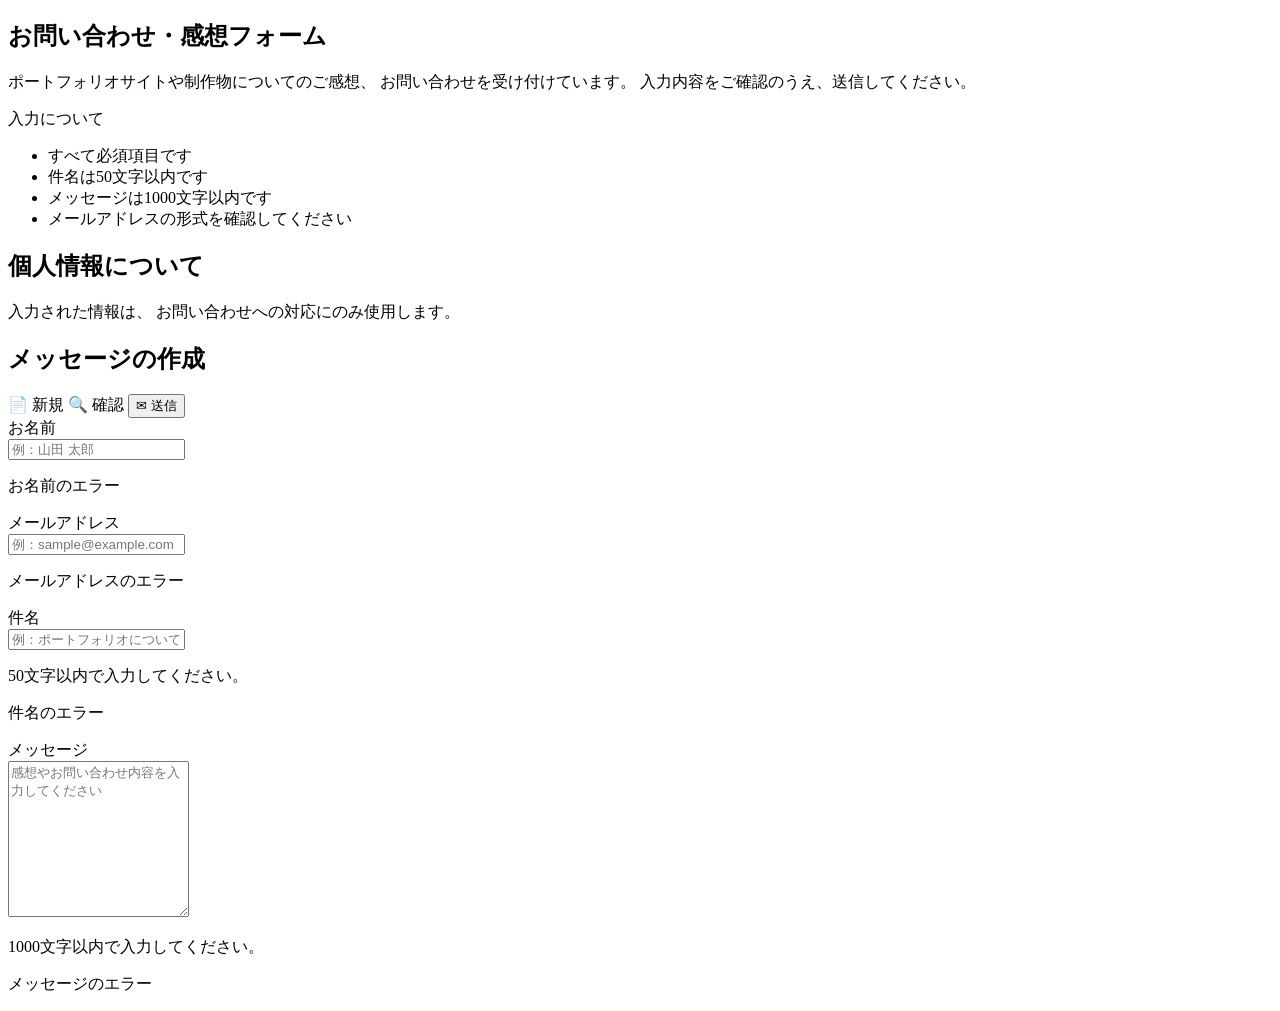
<file: src/main/resources/templates/contact.html>
<!DOCTYPE html>
<html xmlns:th="http://www.thymeleaf.org" lang="ja">

<head>
    <meta charset="UTF-8">

    <title th:text="${pageTitle}">
        お問い合わせ
    </title>

    <link rel="stylesheet"
          th:href="@{/css/style.css}">

    <meta name="viewport"
          content="width=device-width, initial-scale=1">
</head>

<body>

	<!-- 入力値はContactFormへバインドし、サーバー側でも検証します。 -->
	<header th:replace="~{fragments :: header}"></header>

    <main class="container contact-page">

        <nav th:replace="~{fragments :: breadcrumb(${breadcrumbs})}"></nav>

        <section class="page-heading contact-heading">
            <h1>お問い合わせ・感想フォーム</h1>

            <p>
                ポートフォリオサイトや制作物についてのご感想、
                お問い合わせを受け付けています。
                入力内容をご確認のうえ、送信してください。
            </p>
        </section>

		<!-- クラシック時はメール作成画面風に表示するフォーム領域 -->
		<div class="mail-layout">

            <aside class="mail-sidebar"
                   aria-label="入力について">

                <div class="mail-sidebar-title">
                    入力について
                </div>

                <ul>
                    <li>すべて必須項目です</li>
                    <li>件名は50文字以内です</li>
                    <li>メッセージは1000文字以内です</li>
                    <li>メールアドレスの形式を確認してください</li>
                </ul>

                <div class="privacy-panel">
                    <h2>個人情報について</h2>

                    <p>
                        入力された情報は、
                        お問い合わせへの対応にのみ使用します。
                    </p>
                </div>
            </aside>

            <section class="content-section mail-window">

                <h2 class="mail-window-title">
                    メッセージの作成
                </h2>

				<!-- th:fieldで再表示時の入力値と検証エラーを保持します。 -->
				<form class="contact-form mail-form"
                      th:action="@{/contact}"
                      th:object="${contactForm}"
                      method="post">

                    <div class="mail-toolbar"
                         aria-label="フォーム操作">

                        <span class="mail-tool-decoration"
                              aria-hidden="true">
                            📄 新規
                        </span>

                        <span class="mail-tool-decoration"
                              aria-hidden="true">
                            🔍 確認
                        </span>

                        <button type="submit"
                                class="mail-send-button">
                            ✉ 送信
                        </button>
                    </div>

                    <div class="mail-field">

                        <label for="name">
                            お名前
                        </label>

                        <div class="mail-input-area">

                            <input type="text"
                                   id="name"
                                   th:field="*{name}"
                                   maxlength="100"
                                   autocomplete="name"
                                   placeholder="例：山田 太郎">

                            <p class="error-message"
                               th:if="${#fields.hasErrors('name')}"
                               th:errors="*{name}">
                                お名前のエラー
                            </p>

                        </div>
                    </div>

                    <div class="mail-field">

                        <label for="email">
                            メールアドレス
                        </label>

                        <div class="mail-input-area">

                            <input type="email"
                                   id="email"
                                   th:field="*{email}"
                                   maxlength="255"
                                   autocomplete="email"
                                   placeholder="例：sample@example.com">

                            <p class="error-message"
                               th:if="${#fields.hasErrors('email')}"
                               th:errors="*{email}">
                                メールアドレスのエラー
                            </p>

                        </div>
                    </div>

                    <div class="mail-field">

                        <label for="subject">
                            件名
                        </label>

                        <div class="mail-input-area">

                            <input type="text"
                                   id="subject"
                                   th:field="*{subject}"
                                   maxlength="50"
                                   placeholder="例：ポートフォリオについて">

                            <p class="input-help">
                                50文字以内で入力してください。
                            </p>

                            <p class="error-message"
                               th:if="${#fields.hasErrors('subject')}"
                               th:errors="*{subject}">
                                件名のエラー
                            </p>

                        </div>
                    </div>

                    <div class="mail-field mail-message-field">

                        <label for="message">
                            メッセージ
                        </label>

                        <div class="mail-input-area">

                            <textarea id="message"
                                      th:field="*{message}"
                                      rows="10"
                                      maxlength="1000"
                                      placeholder="感想やお問い合わせ内容を入力してください"></textarea>

                            <p class="input-help">
                                1000文字以内で入力してください。
                            </p>

                            <p class="error-message"
                               th:if="${#fields.hasErrors('message')}"
                               th:errors="*{message}">
                                メッセージのエラー
                            </p>

                        </div>
                    </div>

                </form>
            </section>

        </div>

    </main>

    <footer th:replace="~{fragments :: footer}"></footer>

</body>
</html>
</file>
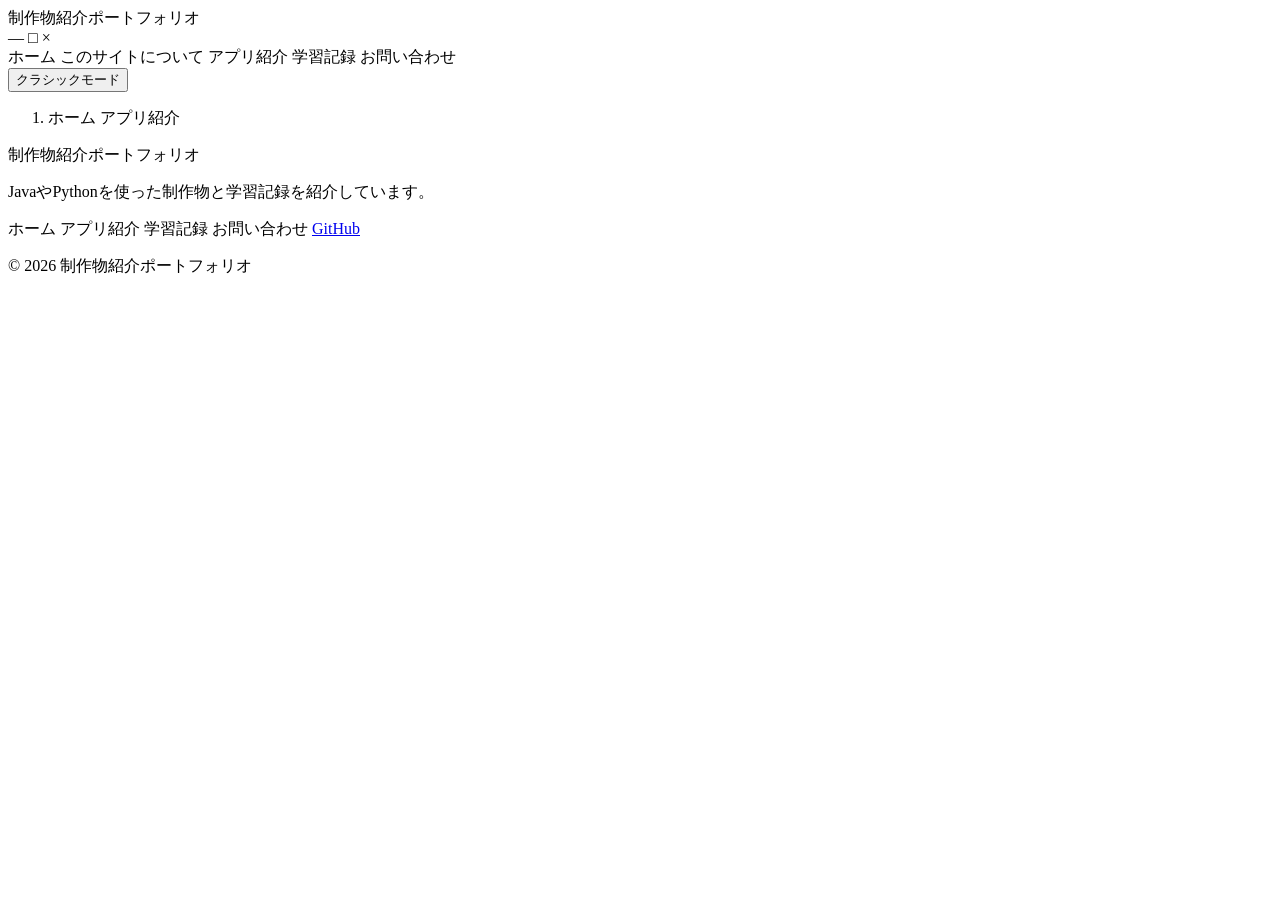
<file: src/main/resources/templates/fragments.html>
<!DOCTYPE html>
<html xmlns:th="http://www.thymeleaf.org" lang="ja">

<body>

	<!-- 全ページで共有するヘッダー。現在ページはcurrentPageで強調します。 -->
	<header class="site-header" th:fragment="header">
		<div class="logo">
			<a th:href="@{/}" class="logo-link">制作物紹介ポートフォリオ</a>
		</div>
		
		<span class="site-window-controls" aria-hidden="true">
		    <span class="window-control minimize">—</span>
		    <span class="window-control maximize">□</span>
		    <span class="window-control close">×</span>
		</span>

		<nav class="header-nav" aria-label="メインナビゲーション">
			<a th:href="@{/}" th:classappend="${currentPage != null and currentPage == 'home'} ? 'active'">
				ホーム
			</a>

			<a th:href="@{/about}" th:classappend="${currentPage != null and currentPage == 'about'} ? 'active'">
				このサイトについて
			</a>

			<a th:href="@{/apps}" th:classappend="${currentPage != null and currentPage == 'apps'} ? 'active'">
				アプリ紹介
			</a>

			<a th:href="@{/learning}" th:classappend="${currentPage != null and currentPage == 'learning'} ? 'active'">
				学習記録
			</a>

			<a th:href="@{/contact}" th:classappend="${currentPage != null and currentPage == 'contact'} ? 'active'">
				お問い合わせ
			</a>
		</nav>
		
		<button type="button" class="theme-toggle" data-theme-toggle aria-pressed="false">
			クラシックモード
		</button>

		<script th:src="@{/js/theme.js}"></script>
	</header>

	<!-- Controllerから受け取った階層を表示する共通パンくずリストです。 -->
	<nav class="breadcrumb" th:fragment="breadcrumb(breadcrumbs)" aria-label="パンくずリスト">

		<ol class="breadcrumb-list">
			<li th:each="item, stat : ${breadcrumbs}" class="breadcrumb-item">

				<span th:if="${!stat.last}">
					<a th:if="${stat.index == 0}" th:href="@{/}" th:text="${item}">
						ホーム
					</a>

					<a th:if="${stat.index == 1 and item == 'アプリ紹介'}" th:href="@{/apps}" th:text="${item}">
						アプリ紹介
					</a>

					<span th:unless="${stat.index == 0
		  			or (stat.index == 1 and item == 'アプリ紹介')}" th:text="${item}">
					</span>
				</span>

				<span th:if="${stat.last}" th:text="${item}" aria-current="page">
				</span>
			</li>
		</ol>

	</nav>

	<!-- 全ページで共有するフッター。クラシック時はタスクバー風になります。 -->
	<footer class="site-footer" th:fragment="footer">
		<div class="footer-inner">
			<div class="footer-info">
				<p class="footer-title">制作物紹介ポートフォリオ</p>
				<p>JavaやPythonを使った制作物と学習記録を紹介しています。</p>
			</div>

			<nav class="footer-nav" aria-label="フッターナビゲーション">
				<a th:href="@{/}">ホーム</a>
				<a th:href="@{/apps}">アプリ紹介</a>
				<a th:href="@{/learning}">学習記録</a>
				<a th:href="@{/contact}">お問い合わせ</a>

				<a href="https://github.com/Fkymyh" target="_blank" rel="noopener noreferrer">
					GitHub
				</a>
			</nav>
		</div>

		<p class="copyright">
			&copy; 2026 制作物紹介ポートフォリオ
		</p>
	</footer>

</body>

</html>
</file>
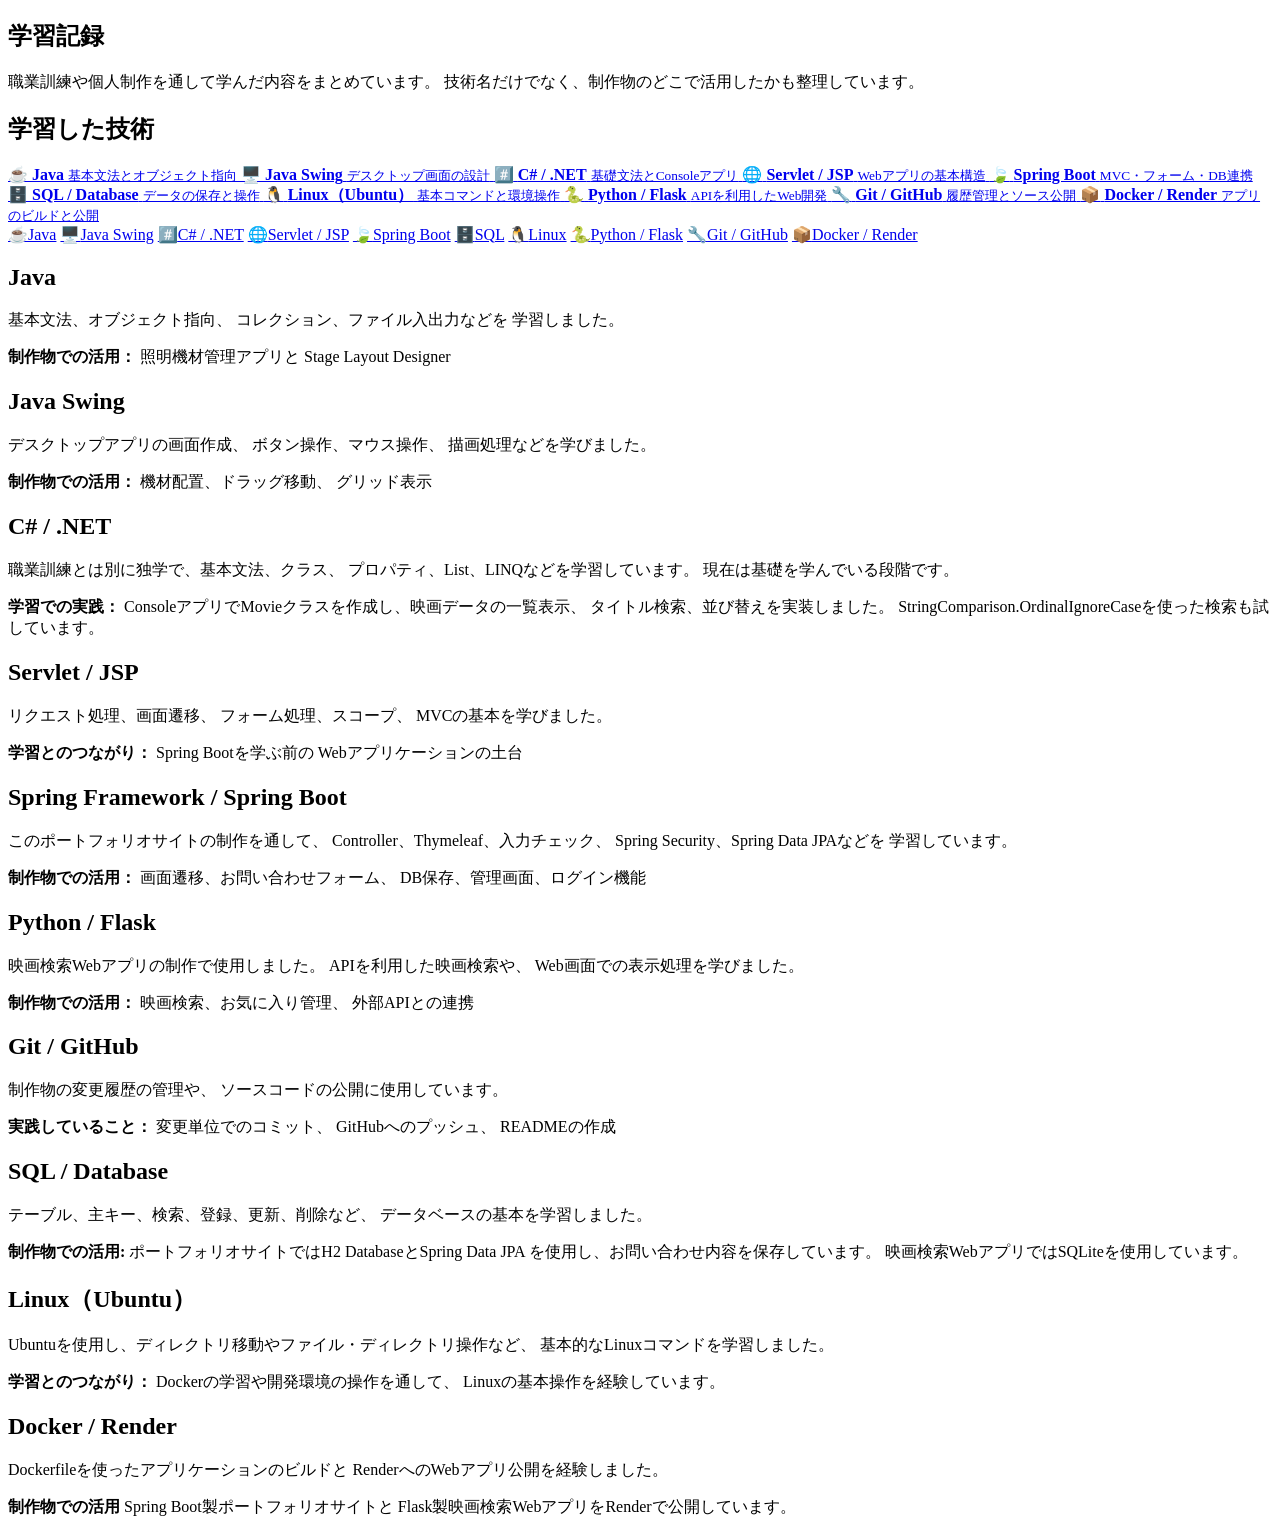
<file: src/main/resources/templates/learning.html>
<!DOCTYPE html>
<html xmlns:th="http://www.thymeleaf.org" lang="ja">

<head>
	<meta charset="UTF-8">
	<title th:text="${pageTitle}">学習記録</title>
	<link rel="stylesheet" th:href="@{/css/style.css}">
	<meta name="viewport" content="width=device-width, initial-scale=1">
</head>

<body>

	<!-- 学習した技術と、制作物での活用例を紹介します。 -->
	<header th:replace="~{fragments :: header}"></header>

	<main class="container learning-page">

		<nav th:replace="~{fragments :: breadcrumb(${breadcrumbs})}"></nav>

		<section class="page-heading learning-heading">
			<h1>学習記録</h1>

			<p>
				職業訓練や個人制作を通して学んだ内容をまとめています。
				技術名だけでなく、制作物のどこで活用したかも整理しています。
			</p>
		</section>

		<!-- 技術の概要一覧と詳細説明 -->
		<div class="learning-main">

			<section class="skill-control-panel" aria-labelledby="skill-list-title">

				<h2 id="skill-list-title">
					学習した技術
				</h2>

				<div class="skill-grid">

					<a class="skill-tile" href="#java">
						<span class="skill-icon" aria-hidden="true">☕</span>
						<span class="skill-tile-text">
							<strong>Java</strong>
							<small>基本文法とオブジェクト指向</small>
						</span>
					</a>

					<a class="skill-tile" href="#swing">
						<span class="skill-icon" aria-hidden="true">🖥️</span>
						<span class="skill-tile-text">
							<strong>Java Swing</strong>
							<small>デスクトップ画面の設計</small>
						</span>
					</a>

					<a class="skill-tile" href="#csharp">
						<span class="skill-icon" aria-hidden="true">#️⃣</span>
						<span class="skill-tile-text">
							<strong>C# / .NET</strong>
							<small>基礎文法とConsoleアプリ</small>
						</span>
					</a>

					<a class="skill-tile" href="#servlet">
						<span class="skill icon" aria-hidden="true">🌐</span>
						<span class="skill-tile-text">
							<strong>Servlet / JSP</strong>
							<small>Webアプリの基本構造</small>
						</span>
					</a>

					<a class="skill-tile" href="#spring">
						<span class="skill-icon" aria-hidden="true">🍃</span>
						<span class="skill-tile-text">
							<strong>Spring Boot</strong>
							<small>MVC・フォーム・DB連携</small>
						</span>
					</a>

					<a class="skill-tile" href="#sql">
						<span class="skill-icon" aria-hidden="true">🗄️</span>
						<span class="skill-tile-text">
							<strong>SQL / Database</strong>
							<small>データの保存と操作</small>
						</span>
					</a>

					<a class="skill-tile" href="#linux">
						<span class="skill-icon" aria-hidden="true">🐧</span>
						<span class="skill-tile-text">
							<strong>Linux（Ubuntu）</strong>
							<small>基本コマンドと環境操作</small>
						</span>
					</a>

					<a class="skill-tile" href="#python">
						<span class="skill-icon" aria-hidden="true">🐍</span>
						<span class="skill-tile-text">
							<strong>Python / Flask</strong>
							<small>APIを利用したWeb開発</small>
						</span>
					</a>

					<a class="skill-tile" href="#git">
						<span class="skill-icon" aria-hidden="true">🔧</span>
						<span class="skill-tile-text">
							<strong>Git / GitHub</strong>
							<small>履歴管理とソース公開</small>
						</span>
					</a>

					<a class="skill-tile" href="#deploy">
						<span class="skill-icon" aria-hidden="true">📦</span>
						<span class="skill-tile-text">
							<strong>Docker / Render</strong>
							<small>アプリのビルドと公開</small>
						</span>
					</a>

				</div>
			</section>

			<div class="learning-content-layout">

				<nav class="learning-side-menu"
					 aria-label="学習した技術の目次">
					<a href="#java"><span aria-hidden="true">☕</span><span>Java</span></a>
					<a href="#swing"><span aria-hidden="true">🖥️</span><span>Java Swing</span></a>
					<a href="#csharp"><span aria-hidden="true">#️⃣</span><span>C# / .NET</span></a>
					<a href="#servlet"><span aria-hidden="true">🌐</span><span>Servlet / JSP</span></a>
					<a href="#spring"><span aria-hidden="true">🍃</span><span>Spring Boot</span></a>
					<a href="#sql"><span aria-hidden="true">🗄️</span><span>SQL</span></a>
					<a href="#linux"><span aria-hidden="true">🐧</span><span>Linux</span></a>
					<a href="#python"><span aria-hidden="true">🐍</span><span>Python / Flask</span></a>
					<a href="#git"><span aria-hidden="true">🔧</span><span>Git / GitHub</span></a>
					<a href="#deploy"><span aria-hidden="true">📦</span><span>Docker / Render</span></a>
				</nav>

				<div class="learning-detail-grid">

				<section class="content-section" id="java">

					<h2>Java</h2>

					<p>
						基本文法、オブジェクト指向、
						コレクション、ファイル入出力などを
						学習しました。
					</p>

					<p class="skill-use">
						<strong>制作物での活用：</strong>
						照明機材管理アプリと
						Stage Layout Designer
					</p>
				</section>

				<section class="content-section" id="swing">

					<h2>Java Swing</h2>

					<p>
						デスクトップアプリの画面作成、
						ボタン操作、マウス操作、
						描画処理などを学びました。
					</p>

					<p class="skill-use">
						<strong>制作物での活用：</strong>
						機材配置、ドラッグ移動、
						グリッド表示
					</p>
				</section>

				<section class="content-section" id="csharp">

					<h2>C# / .NET</h2>

					<p>
						職業訓練とは別に独学で、基本文法、クラス、
						プロパティ、List、LINQなどを学習しています。
						現在は基礎を学んでいる段階です。
					</p>

					<p class="skill-use">
						<strong>学習での実践：</strong>
						ConsoleアプリでMovieクラスを作成し、映画データの一覧表示、
						タイトル検索、並び替えを実装しました。
						StringComparison.OrdinalIgnoreCaseを使った検索も試しています。
					</p>
				</section>

				<section class="content-section" id="servlet">

					<h2>Servlet / JSP</h2>

					<p>
						リクエスト処理、画面遷移、
						フォーム処理、スコープ、
						MVCの基本を学びました。
					</p>

					<p class="skill-use">
						<strong>学習とのつながり：</strong>
						Spring Bootを学ぶ前の
						Webアプリケーションの土台
					</p>
				</section>

				<section class="content-section" id="spring">

					<h2>Spring Framework / Spring Boot</h2>

					<p>
						このポートフォリオサイトの制作を通して、
						Controller、Thymeleaf、入力チェック、
						Spring Security、Spring Data JPAなどを
						学習しています。
					</p>

					<p class="skill-use">
						<strong>制作物での活用：</strong>
						画面遷移、お問い合わせフォーム、
						DB保存、管理画面、ログイン機能
					</p>
				</section>

				<section class="content-section" id="python">

					<h2>Python / Flask</h2>

					<p>
						映画検索Webアプリの制作で使用しました。
						APIを利用した映画検索や、
						Web画面での表示処理を学びました。
					</p>

					<p class="skill-use">
						<strong>制作物での活用：</strong>
						映画検索、お気に入り管理、
						外部APIとの連携
					</p>
				</section>

				<section class="content-section" id="git">

					<h2>Git / GitHub</h2>

					<p>
						制作物の変更履歴の管理や、
						ソースコードの公開に使用しています。
					</p>

					<p class="skill-use">
						<strong>実践していること：</strong>
						変更単位でのコミット、
						GitHubへのプッシュ、
						READMEの作成
					</p>
				</section>

				<section class="content-section" id="sql">
					<h2>SQL / Database</h2>

					<p>
						テーブル、主キー、検索、登録、更新、削除など、
						データベースの基本を学習しました。
					</p>

					<p class="skill-use">
						<strong>制作物での活用:</strong>
						ポートフォリオサイトではH2 DatabaseとSpring Data JPA
						を使用し、お問い合わせ内容を保存しています。
						映画検索WebアプリではSQLiteを使用しています。
					</p>
				</section>

				<section class="content-section" id="linux">
					<h2>Linux（Ubuntu）</h2>

					<p>
						Ubuntuを使用し、ディレクトリ移動やファイル・ディレクトリ操作など、
						基本的なLinuxコマンドを学習しました。
					</p>

					<p class="skill-use">
						<strong>学習とのつながり：</strong>
						Dockerの学習や開発環境の操作を通して、
						Linuxの基本操作を経験しています。
					</p>
				</section>

				<section class="content-section" id="deploy">
					<h2>Docker / Render</h2>

					<p>
						Dockerfileを使ったアプリケーションのビルドと
						RenderへのWebアプリ公開を経験しました。
					</p>

					<p class="skill-use">
						<strong>制作物での活用</strong>
						Spring Boot製ポートフォリオサイトと
						Flask製映画検索WebアプリをRenderで公開しています。
					</p>
				</section>

				</div>

			</div>

		</div>

	</main>

	<footer th:replace="~{fragments :: footer}"></footer>

</body>

</html>
</file>
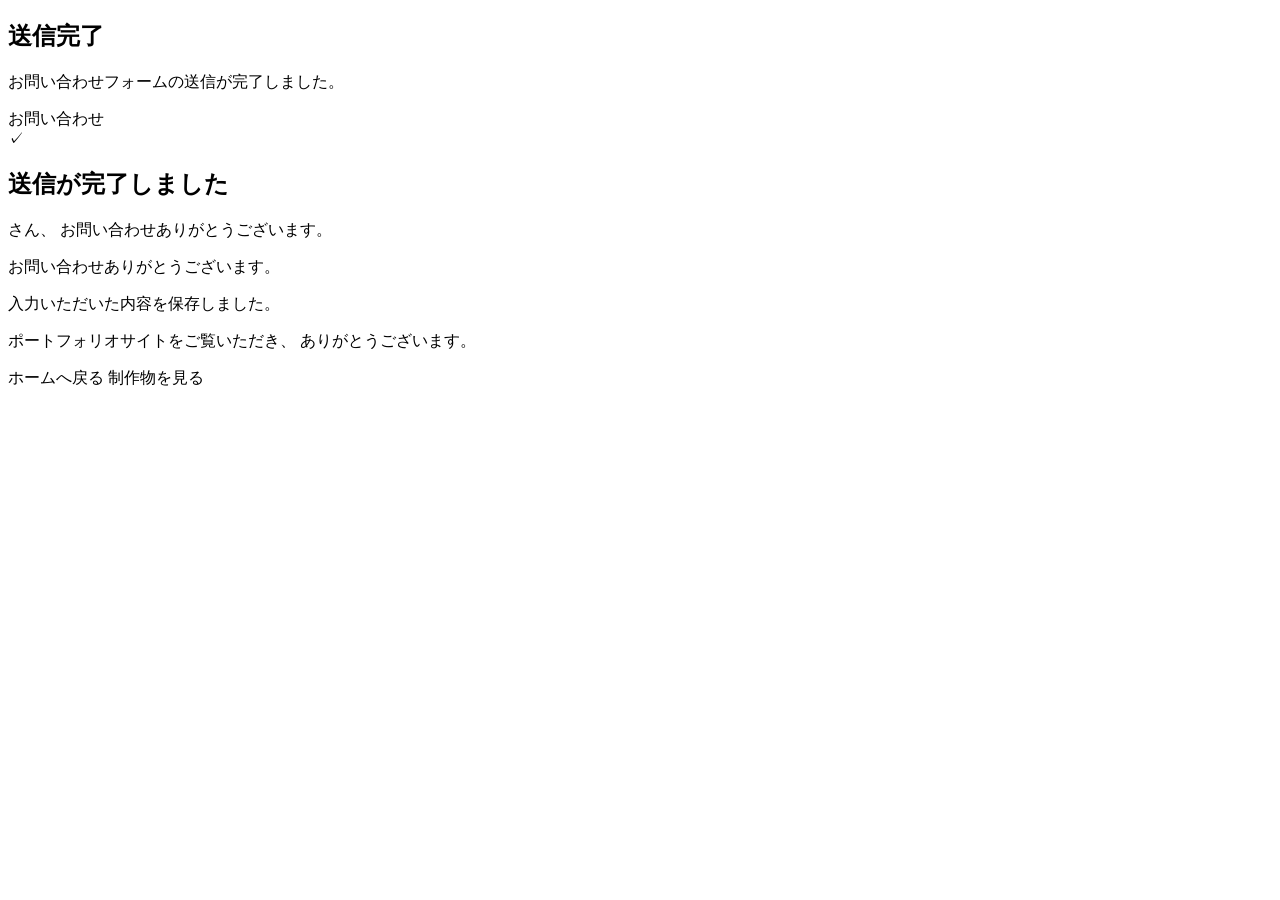
<file: src/main/resources/templates/thanks.html>
<!DOCTYPE html>
<html xmlns:th="http://www.thymeleaf.org" lang="ja">

<head>
    <meta charset="UTF-8">

    <title th:text="${pageTitle}">
        送信完了
    </title>

    <link rel="stylesheet"
          th:href="@{/css/style.css}">

    <meta name="viewport"
          content="width=device-width, initial-scale=1">
</head>

<body>

	<!-- PRGパターンで表示するお問い合わせ送信完了画面です。 -->
	<header th:replace="~{fragments :: header}"></header>

    <main class="container success-page">

        <nav th:replace="~{fragments :: breadcrumb(${breadcrumbs})}"></nav>

        <section class="page-heading success-heading">
            <h1>送信完了</h1>

            <p>
                お問い合わせフォームの送信が完了しました。
            </p>
        </section>

		<!-- Flash Attributeに名前がある場合だけ、個別のお礼を表示します。 -->
		<section class="content-section success-dialog"
                 role="status"
                 aria-labelledby="success-title">

            <div class="success-dialog-title">
                お問い合わせ
            </div>

            <div class="success-dialog-content">

                <div class="success-icon"
                     aria-hidden="true">
                    ✓
                </div>

                <div class="success-message">

                    <h2 id="success-title">
                        送信が完了しました
                    </h2>

                    <p th:if="${contactName != null}">
                        <span th:text="${contactName}"></span>さん、
                        お問い合わせありがとうございます。
                    </p>

                    <p th:unless="${contactName != null}">
                        お問い合わせありがとうございます。
                    </p>

                    <p>
                        入力いただいた内容を保存しました。
                    </p>

                    <p>
						ポートフォリオサイトをご覧いただき、
						ありがとうございます。
                    </p>

                </div>

            </div>

            <div class="success-actions">

                <a class="main-button"
                   th:href="@{/}">
                    ホームへ戻る
                </a>

                <a class="sub-button"
                   th:href="@{/apps}">
                    制作物を見る
                </a>

            </div>

        </section>

    </main>

    <footer th:replace="~{fragments :: footer}"></footer>

</body>
</html>
</file>
